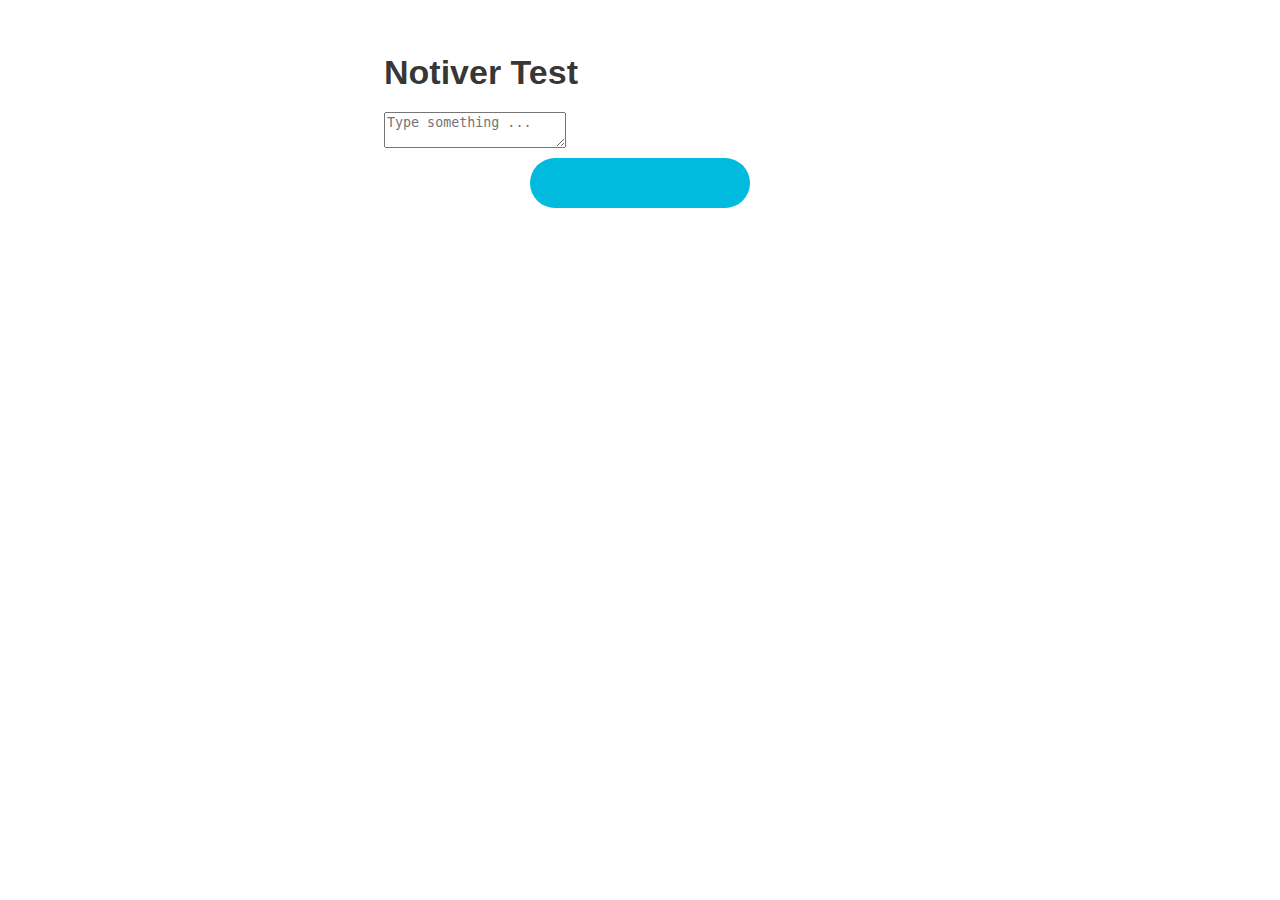
<file: target/classes/public/index.html>
<!DOCTYPE html>
<html lang="en">
<head>
    <meta charset="UTF-8">
    <title>Notiver</title>
    <link href="notiver.css" rel = "stylesheet">
</head>
<body>
<h1>Notiver Test</h1>
<textarea id="message" placeholder="Type something ..."></textarea>


<button id="send"><i class="far fa-save"></i></button>
<h1 id="text"></h1>

<!--<script src="websocket.js"></script>-->
</body>
</html>
</file>
<file: target/classes/public/notiver.css>
h1 {
  text-align: left;
  font-family: medium-content-sans-serif-font, sans-serif;
  position: relative;
  line-height: 60%;
  font-size: 34px;
  color: rgba(0, 0, 0, .8);
  line-height: 1;
}

body {
  padding: 2rem;
  font-family: medium-content-serif-font, serif;
  width: 40%;
  margin: auto;
  text-align: left;
  line-height: 34px;
  color: #1e1e1e;
  font-weight: 100;
  font-size: 20px;
}

button{
  width: 220px;
  height: 50px;
  cursor: pointer;
  display: block;
  margin: auto;
  background: #01BBDE no-repeat center center;
  color: #fff;
  text-transform: uppercase;
  font-size: 20px;
  font-weight: bold;
  border: 0;
  padding: 15px 20px;
  border-radius: 50px;
  outline: 0;
}
</file>
